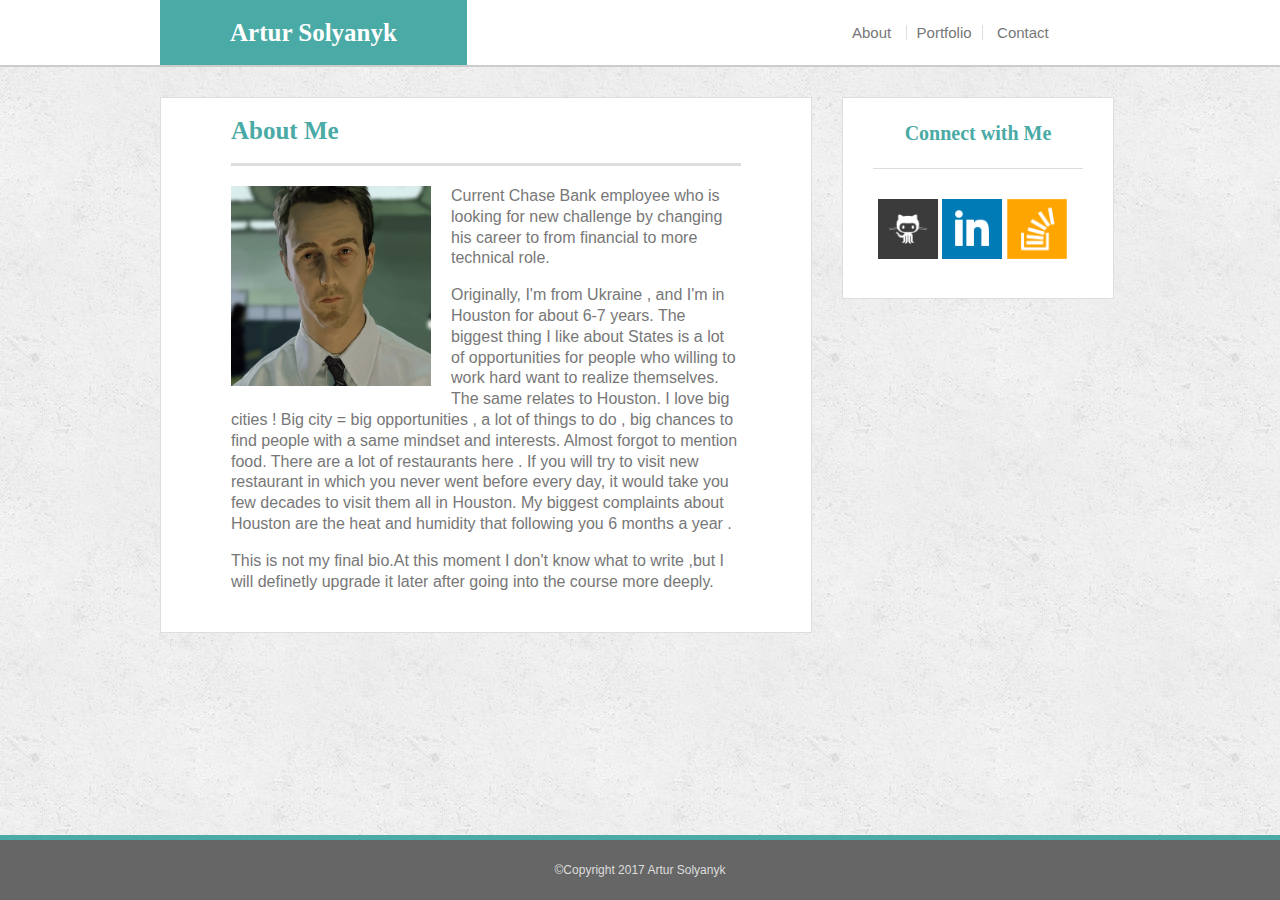
<file: index.html>
<!DOCTYPE html>
<html>

<!-- Header -->

<head>

	<title>Main Page</title>
	
	<meta charset="utf-8">

	<!-- Enables media queries -->

	<meta name="viewport" content="width=device-width, initial-scale=1.0">

	<!-- Resets almost all CSS styling -->
	
	<link rel="stylesheet" type="text/css" href="assets/css/reset.css">

	<!-- My CSS styling -->

	<link rel="stylesheet" type="text/css" href="assets/css/style.css">

</head>

<!-- Body -->

<body>

<!-- This wrapper was used to create proper sticky footer -->

	<div class="wrapper">

<!-- Header -->

	<header>
		
		<div class="navigation_bar">
			
			
			<h1>Artur Solyanyk</h1>

			<!-- Nav bar with internal site links -->
	
			<nav>
				<a class="sitelinks" href="#">About</a>
				<a class="nav_borders" href="portfolio.html">Portfolio</a>
				<a class="sitelinks" href="contact.html">Contact</a>
			</nav>
		
			<div class="clearfix"></div>

		</div>

	</header>


	<!-- Main content container -->
		
	<main>

		<!-- Bio section with picture -->
		
		<section >
			<h2>About Me</h2>

<!-- I don't know why I put figure tag. Don't ask me. -->

			<figure class="main_img">
				<img src="assets/images/jack_durden.jpg" width="200" height="200" alt="Jack Durden image">
			</figure>

<!-- I've made it to make it float with image above -->
		
				<div class="content">

					<p>Current Chase Bank employee who is looking for new challenge by changing his career to from financial to more technical role.</p>
					
					<br>
					
					<p>Originally, I'm from Ukraine , and I'm in Houston for about 6-7 years. The biggest thing I like about States is a lot of opportunities for people who willing to work hard want to realize themselves. The same relates to Houston. I love big cities ! Big city = big opportunities , a lot of things to do , big chances to find people with a same mindset and interests. Almost forgot to mention food. There are a lot of restaurants here . If you will try to visit new restaurant in which you never went before every day, it would take you few decades to visit them all in Houston. My biggest complaints about Houston are the heat and humidity that following you 6 months a year . 
					</p>
			
					<br>
			
					<p>    This is not my final bio.At this moment I don't know what to write ,but I will definetly upgrade it later after going into the course more deeply.
					</p>
				</div>

		</section>

<!-- Sidebar with contact info. -->

		<aside>
			
			<h3>Connect with Me</h3>

<!-- Don't ask me why I put links in <ul> . That was the fastest way to make it "not crappy" -->
			
			<ul>
				
				<li>
					<a href="https://github.com/Archie1008" target="_blank">
						<img src="assets/images/github.png" alt="Github" width="60" height="60">
					</a>
				</li>
				
				<li>
					<a href="https://www.linkedin.com/in/artur-solyanyk" target="_blank">	
						<img src="assets/images/linkedin.png" alt="Linkedin" width="60" height="60">		
					</a>
				</li>

				<li>
					<a href="http://stackoverflow.com/users/7436608/archie1008" target="_blank">
						<img src="assets/images/stackoverflow.png" alt="Stackoverflow"  width="60" height="60">
					</a>
				</li>
			
			</ul>
				
		</aside>

	</main>

<!-- I don't think that this is even real clearfix . I just trying to look smart and wanna avoid headaches later . So yes , I put this here just in case, you know... -->

		<div class="clearfix"></div>

<!-- This container is for awesome sticky footer here! -->

		<div class="push"></div>

	</div> <!-- wrapper -->

<!-- The same thing , I don't want it to fall apart -->

		<div class="clearfix"></div>

	
	<footer><p>&copy;Copyright 2017 Artur Solyanyk</p></footer>


</body>
</html>
</file>
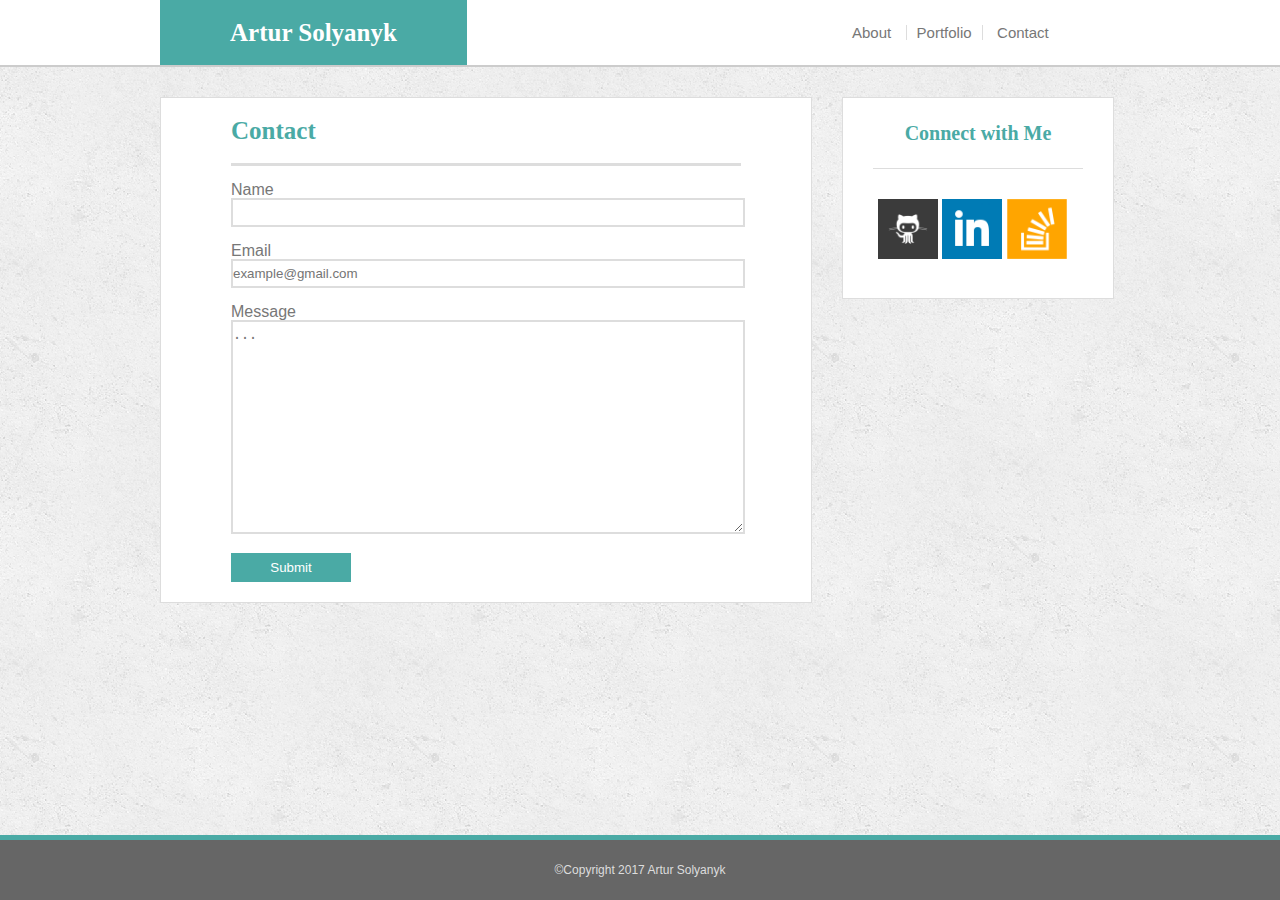
<file: contact.html>
<!DOCTYPE html>
<html>

<!-- head -->

<head>
	<title>Contact</title>

	<meta charset="utf-8">

	<!-- Enables media queries -->

	<meta name="viewport" content="width=device-width, initial-scale=1.0">

	<!-- Resets almost all CSS styling -->

	<link rel="stylesheet" type="text/css" href="assets/css/reset.css">

	<!-- My CSS styling -->

	<link rel="stylesheet" type="text/css" href="assets/css/style.css">

</head>

<!-- body -->

<body>

<!-- This wrapper was used to create proper sticky footer -->
	
<div class="wrapper">


<!-- Header -->

	<header>

		<div class="navigation_bar">
		

			<h1>Artur Solyanyk</h1>

			<!-- Nav bar with internal site links -->
	
			<nav>
				<a class="sitelinks" href="index.html">About</a>
				<a class="nav_borders" href="portfolio.html">Portfolio</a>
				<a class="sitelinks" href="#">Contact</a>
			</nav>

		</div>

	</header>


<!-- Main content container -->
		
	<main>

		<!-- Bio section with picture -->

		<section>
			
			<h2>Contact</h2>

		<!-- Contact form  -->

			<form>
				<br>
				<p>Name</p>
				<input type="text" name="name" placeholder="John Wayne" autofocus>
				
				<br>
				<br>
				<p>Email</p>
				<input type="email" name="email" placeholder="example@gmail.com">

				<br>
				<br>
				<p>Message</p>
				<textarea placeholder="..."></textarea>

				<br>
				<br>
				
				<input class="submit" type="submit" name="submit">

			</form>

		</section>
		
		<!-- Sidebar with contact info. -->

		<aside>
			
    		<h3>Connect with Me</h3>

			<!-- Don't ask me why I put links in <ul> . That was the fastest way to make it "not crappy" -->
			
			<ul>
			
				<li>
					<a href="https://github.com/Archie1008" target="_blank">
						<img src="assets/images/github.png" alt="Github" width="60" height="60">
					</a>
				</li>
				
				<li>
					<a href="https://www.linkedin.com/in/artur-solyanyk" target="_blank">	
						<img src="assets/images/linkedin.png" alt="Linkedin" width="60" height="60">		
					</a>
				</li>

				<li>
					<a href="http://stackoverflow.com/users/7436608/archie1008" target="_blank">
						<img src="assets/images/stackoverflow.png" alt="Stackoverflow"  width="60" height="60">
					</a>
				</li>	
			</ul>
				
		</aside>
		
	</main>

		<!-- I don't think that this is even real clearfix . I just trying to look smart and wanna avoid headaches later . So yes , I put this here just in case ,you know... -->

		<div class="clearfix"></div>

		<!-- This container is for awesome sticky footer here! -->

		<div class="push"></div>

</div> <!-- wrapper -->

	<!-- The same thing , I don't want it to fall apart -->
	
	<div class="clearfix"></div>

	
	<footer><p>&copy;Copyright 2017 Artur Solyanyk</p></footer>


</body>


</html>
</file>
<file: assets/css/style.css>
html , body {
	height: 100%;
    background-image: url("../images/concrete_seamless.png");
    background-color: #cccccc;
	font-family: Arial, "Helvetica Neue" , Helvetica, sans-serif;
	color:#777777;
	margin: auto;
}

/*It was made to create a sticky footer after content*/

.wrapper {
	min-height: 100%;
	margin-bottom: -65px ;

}

header {
	background-color:#ffffff;
	border-bottom: 2px solid #cccccc;
	height: 65px;

}

.navigation_bar {
	margin: 0 auto;
	width: 960px;
}


/*Top heading styling with Artur Solyanyk in it*/

h1 {
	background-color: #4aaaa5;
	color: #ffffff;
	text-align: center;
	font-size: 25px;
	padding:20px 70px;
	float: left;
}

/*I've put here internal links*/

nav {
	height: 15px;
	padding: 25px 0 25px 375px;
	text-align: center;
	float: left;
	background-color:#ffffff;
	border-bottom: 2px solid #cccccc;

}


/*internal site links "About and Contact*/

.sitelinks {
	display: inline-block;
	color: #777777;
    text-decoration: none;
    font-size: 15px;
    padding: 0 10px;


}

/*internal site link "Portfolio" I've made it separatly to make a borders between sibling's links*/

.nav_borders {
	display: inline-block;
	color: #777777;
    text-decoration: none;
    font-size: 15px;
    padding: 0 10px;
    border-left:1px solid #dddddd;
    border-right:1px solid #dddddd;

}

/*use after few floats that need to be cleared and yes I know that this might be not a clearfix*/

.clearfix {
	clear: left;
}



/*Main section with main content what else can I say*/

main {
	width: 960px;
	margin: 0 auto;
	overflow: hidden;
}

/*Section of with bio , folio , and contact containers*/

section {
	width: 650px;
	background-color: #ffffff;
	border:1px solid #dddddd;
	float:left;
	margin: 30px 0 30px 0;
}

/*Sidebar with links to other websites' accounts*/

aside {
	width: 270px;
	height: 200px;
	background-color: #ffffff;
	float:left;
	border: 1px solid #dddddd;
	margin: 30px 0 30px 30px;
}

/*Shortcut to give same fonts to headings*/

h1,h2,h3 {
	font-family: Georgia, Times, "Times New Roman", serif;
	font-weight: bold;

}

/*<ul> with external hyperlinks to other websites it located inside <aside> container */

ul{
	list-style-type: none;
	margin: 0 35px;
}

/*Animation for external links here*/

@keyframes link_animation {
	0% {
		-webkit-transform: rotate(3deg);
	}
	
	50% {
		-webkit-transform: rotate(-3deg);
	}


	100% {
		-webkit-transform: rotate(3deg);
	}
}

/*To arrange links horisontally and make them applicable to animations */

li {
	display: inline-block;
	position: relative;
}

li:hover {
	animation-name: link_animation;
	animation-duration: 0.3s;
	animation-iteration-count: infinite;

}

/*Heading used in <section> containers */

h2 {
	color:#4aaaa5;
	font-size: 25px;
	padding:20px 260px 20px 0;
	border-bottom: 3px solid #dddddd;
	margin:0 70px 0 70px;

}

/*Heading for <aside> container*/

h3 {
	color: #4aaaa5;
	text-align: center;
	font-size: 20px;
	padding: 25px 0;
	margin: 0 30px 30px 30px;
	border-bottom: 1px solid #dddddd;

}

/*Main portfolio img*/

.main_img {
	float: left;
	padding: 20px 20px 20px 0;
	margin: 0 0 0 70px;
}

/*paragraphs adjustments on the index.html page*/

.content p {
	line-height: 1.3;
}

/*This class is a <div> container which has my bio in it . Includes <p> tags.*/

.content {
	margin: 20px 70px 40px 70px;
}


/*Portfolio images I've made one class for them*/

.folio_img {
	float: left;
	margin: 30px 0 30px 83.3px;

}

/*Caption for portfolio images */

.figcaption {
	margin-top: -60px;
	background-color: #4aaaa5;
	text-align: center;
	position: relative;
	padding: 15px;
	color: #ffffff;
}

/*Yes I don't want this shitty decorations*/

a {
	text-decoration:none; 
}

/*Form styling for contact.html*/

form {
	margin: 0 0 0 70px;

}

/*Stuff inside a <form> from above */

input {
	width: 510px; 
	padding: 5px 0;
	border:2px solid #dddddd;
	outline-style:none;
	color: #777777;
}

/*I wanted placeholders inside <input> tags to disappear when clicking on inside of it*/

input:focus::-webkit-input-placeholder {
    opacity: 0;
}

/*Text area inside the <form> from above ,defines the Message area*/

textarea {
	width: 510px;
	height: 200px;
	padding: 5px 0;
	border:2px solid #dddddd;
	outline-style:none;
	color: #777777;
	
}

/*I wanted placeholder inside <textarea> tag to disappear when clicking on inside of it*/

textarea:focus::-webkit-input-placeholder {
    opacity: 0;
}

/*Submit button from contact.html*/

.submit {
	background-color: #4aaaa5; 
	color:#ffffff;
	border:none;
	width: 120px;
	padding: 7px 0;
	margin-bottom: 20px;
}

/*Added nice styling when "Submit" button is clicked*/

.submit:active {
	outline: 2px solid #dddddd;
	color:#dddddd;
}

/*When you highlight the areas on the portfolio it does it with green color instead of blue*/

::selection {
    background: #4aaaa5;
    color:white;
}

/*Footer,footer,fooooooter,fooooter don't waste your time go down*/

footer {
	background-color:#666666;
	color:#dddddd;
	height: 60px;
	border-top:5px solid #4aaaa5;
	text-align: center;
	line-height: 60px;
	font-size: 12px;
}

/*When I set the sticky footer up the body was pushing my text to the right to fix it I put this awesome solution here*/

footer p{
	position: absolute;
	right: 0;
	left:0;
}

/*Class .push is a <div> container inside the <div class="wrapper">it was made with a sole purpose to prevent footer from collapsing with .wrapper. The footer height was defined with the same purpose ...I guess.*/

footer , .push {
	height: 60px;
}

/*----------------------------------------------------------------------------------------------------------------------------------------------------*/
/* ------------------------------------------------------------ Media queries ----------------------------------------------------------------------- */
/*----------------------------------------------------------------------------------------------------------------------------------------------------*/


/*--------------------------------------------------------- Max screen width 980px ---------------------------------------------------------------------*/


@media screen and (max-width: 980px) {
	
	/*Top heading styling with Artur Solyanyk in it*/

	h1 {
		text-align: center;
		font-size: 25px;
		padding:20px 25px;
		margin-left: 90px;
	}	

	nav {
		padding: 25px 0 25px 260px;
	}

	main {
		width:800px;
		margin: 0 90px;
	}


	section {
		width:450px;
		margin: 30px 0 30px 0;
	}

	.folio_img {
		margin: 30px 30px 50px 30px ;
	}

	.folio_img img {
		width: 390px;
		margin: 0;

	}

	/*Heading used in <section> containers */

	h2 {
		font-size: 25px;
		margin:0 25px;

	}

	.main_img {
		margin: 0 auto;
		padding: 25px;
	}

	.main_img img {
		width: 400px;
		height: 300px;
	}

	/*This class is a <div> container which has my bio in it . Includes <p> tags.*/

	.content {
		margin: 0 25px 50px 25px;
	}

	/*Form styling for contact.html*/

	form {
		margin: 0 0 0 25px;
	}

	/*Stuff inside the <form> from above */

	input {
		width: 400px; 
		padding: 10px 0;
	}

	/*Text area inside the <form> from above ,defines the Message area*/

	textarea {
		width: 400px;	
	}

}

/*------------------------------------------------------------------ Max screen width 768px -------------------------------------------------------------------*/


@media screen and (max-width: 768px) {

	/*Top heading styling with Artur Solyanyk in it*/

	.navigation_bar {
		width:100%;
		margin: 0 ;
	}

	h1 {
		text-align: center;
		font-size: 25px;
		padding:20px 25px;
		margin-left: 25px;
		min-width: 195px;
	}	

	nav {
		width: 40%;
		padding:25px 0;
		margin-left: 100px;
	}

	main {
		width:700px;
		margin: 0 25px;
	}

	section {
		width:700px;
		margin: 30px 0 30px 0;
	}

	.main_img img {
		width: 300px;
		height: 250px;
	}

	/*This class is a <div> container which has my bio in it . Includes <p> tags.*/

	.content {
		margin: 25px 25px 50px 25px;
	}

	/*main image from the "Above" page here*/

	.folio_img {
		margin: 25px 25px 50px 25px ;
	}

	.folio_img img {
		width: 300px;
		margin: 0;

	}

	/*Input inside the <form> on the contact page*/

	input {
		width: 647px; 
	}

	/*Text area inside the <form> from above ,defines the Message area*/

	textarea {
		width: 647px;	
	}

	/*Submit button from contact.html*/

	.submit {
		width: 150px;
		padding: 10px 0;
		margin-bottom: 20px;
	}

	aside {
		width: 700px;
		height: 200px;
		padding: 0;
		margin: 0 0 50px 0;
	}	

	h3 {
		width: 650px;
		text-align: left;
		padding:25px 0;
		margin: 0 25px 0 25px;

	}

	ul {
		margin: 25px 0 25px 25px;

	}


}

/*----------------------------------------------------------------- Max screen width 640px --------------------------------------------------------------*/

@media screen and (max-width: 640px) {
	
	/*Top heading styling with Artur Solyanyk in it*/
	header {
		width: 100%;
	}


	.navigation_bar {
		width:100%;
		margin: 0 ;
	}


	h1 {
		text-align: center;
		font-size: 25px;
		padding: 20px 0;
		margin: 0 ;
		clear: left;
		width: 100%;
		min-width: 100%;
	}	

	nav {
		height: 15px;
		padding: 25px 0 25px 0;
		text-align: center;
		margin: 0;
		clear: left;
		width: 100%;	
	}

	.nav_borders {
		padding: 0 ;
		width: 30%;
	}

	.sitelinks {
		padding: 0 ;
		width: 30%;
	}

	
	main {
		width:550px;
		margin: 0 25px;
	}

	section {
		width:100%;
	}

	.main_img {
		padding: 25px;
	}

	.main_img img {
		width: 500px;
		height: 350px;

	}

	.folio_img {
		margin: 25px 25px 50px 25px ;
	}

	.folio_img img {
		width: 500px;
		margin: 0;
	}

	/*This class is a <div> container which has my bio in it . Includes <p> tags.*/

	.content {
		padding:25px 25px 50px 25px;
		margin: 0;
	}

	/*Input inside the <form> on the contact page*/

	input {
		width: 497px; 
	}

	/*Text area inside the <form> from above ,defines the Message area*/

	textarea {
		width: 497px;	
	}


	aside {
		
		height: 200px;
		padding: 0;
		margin: 0 0 50px 0;
	}	

	h3 {
		width: 500px;
		text-align: left;
		padding:25px 0;
		margin: 0 25px 0 25px;

	}

	ul {
		margin: 25px 0 25px 25px;

	}


}
</file>
